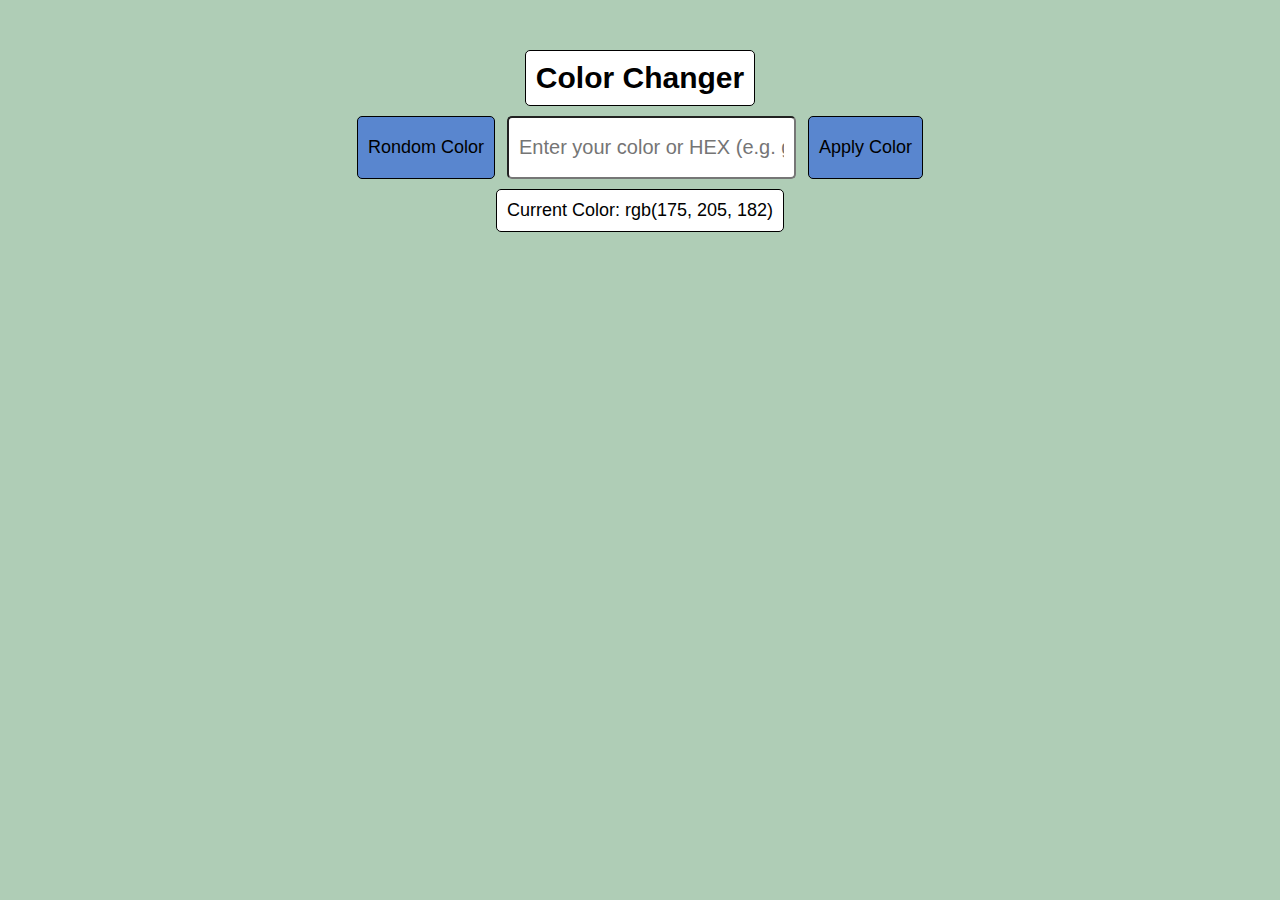
<file: Javascript-Practice/Color-Switcher/index.html>
<!DOCTYPE html>
<html lang="en">
  <head>
    <meta charset="UTF-8" />
    <meta name="viewport" content="width=device-width, initial-scale=1.0" />
    <title>Color Switcher</title>
    <link rel="stylesheet" href="style.css" />
  </head>
  <body>
    <div class="container">
      <h1 class="heading">Color Changer</h1>
      <div class="inputBtnContainer">
        <button class="randomBtn">Rondom Color</button>
        <input
          id="colorInput"
          type="text"
          placeholder="Enter your color or HEX (e.g. green or #0000FF)"
        />
        <button class="applyBtn">Apply Color</button>
      </div>
      <p class="currentColor">
        Current Color: <span class="currentColorValue">rgb(175, 205, 182)</span>
      </p>
    </div>
    <script src="script.js"></script>
  </body>
</html>
</file>
<file: Javascript-Practice/Color-Switcher/style.css>
* {
  padding: 0;
  margin: 0;
  box-sizing: border-box;
  font-family: sans-serif;
}

html,
body {
  width: 100%;
  height: 100%;
}

.container {
  background-color: rgb(175, 205, 182);
  height: 100vh;
  display: flex;
  flex-direction: column;
  align-items: center;
  padding: 50px;
}

.inputBtnContainer {
  margin: 10px 0;
  display: flex;
  gap: 12px;
}

.heading {
  background-color: white;
  width: fit-content;
  padding: 10px;
  border-radius: 5px;
  font-size: 30px;
  border: 1px solid black;
}

button {
  background-color: rgb(89, 134, 207);
  border: 1px solid black;
  border-radius: 5px;
  padding: 20px 10px;
  font-size: 18px;
  transition: all linear 0.1s;
}
button:active {
  scale: 0.9;
}

#colorInput {
  padding: 0 10px;
  border-radius: 5px;
  font-size: 20px;
}

.currentColor {
  font-size: 18px;
  background-color: white;
  padding: 10px;
  border-radius: 5px;
  border: 1px solid black;
}
</file>
